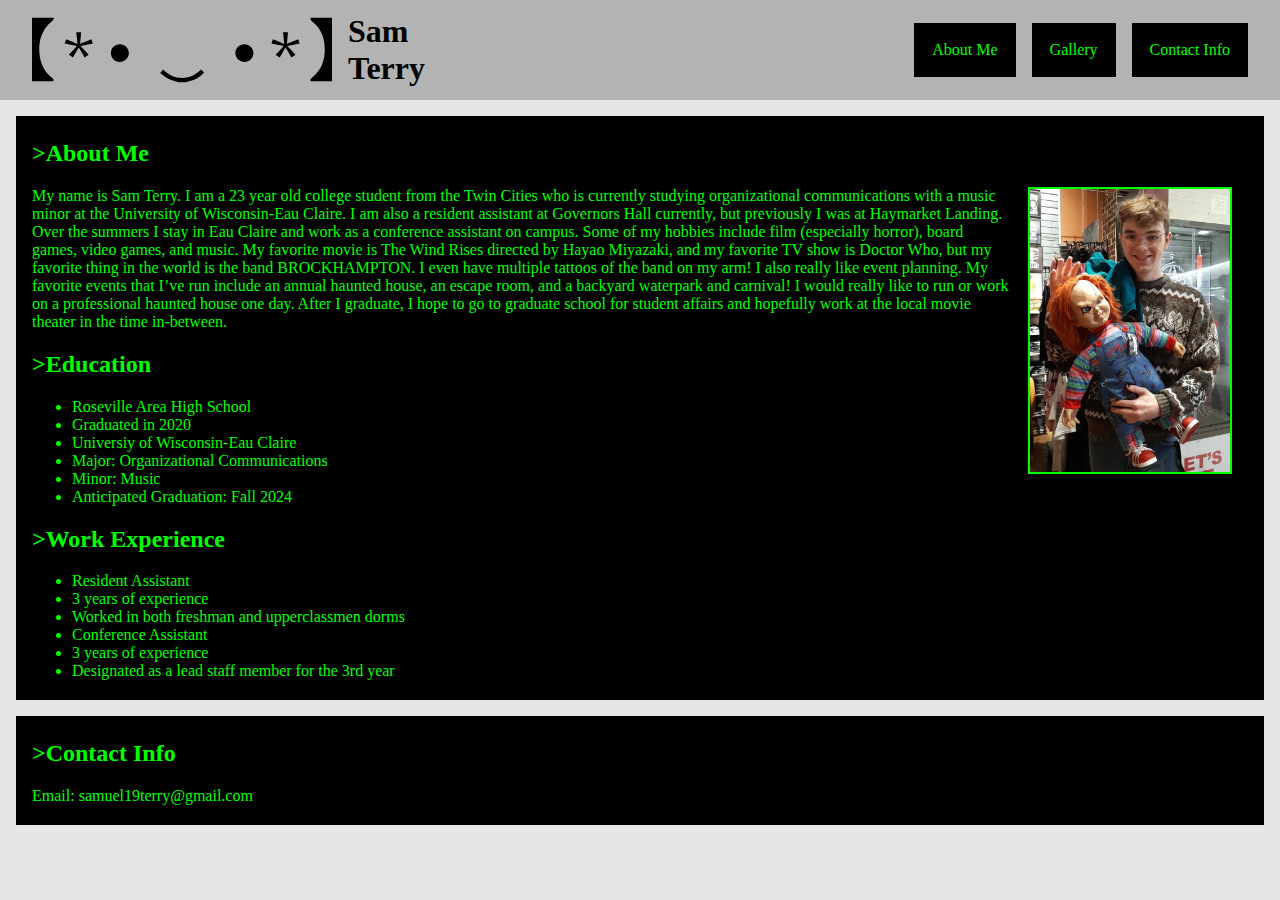
<file: index.html>
<!DOCTYPE html>
<html lang="en">
<head>
    <meta charset="UTF-8">
    <meta name="viewport" content="width=device-width, initial-scale=1.0">
    <title>Sam Terry</title>
    <link rel="stylesheet" href="styles.css">
    <link rel="icon" type="image/png" href="images/favicon-96x96.png" sizes="96x96">
    <link rel="icon" type="image/svg+xml" href="images/favicon.svg">
    <link rel="shortcut icon" href="images/favicon.ico">
    <link rel="apple-touch-icon" sizes="180x180" href="images/apple-touch-icon.png">
    <meta name="apple-mobile-web-app-title" content="MyWebSite">
    <link rel="manifest" href="images/site.webmanifest">
</head>
<body>
    <header>
        <div>
            <img src="images/logo.svg" alt="Smiling text emoji">
            <span id="sam"><h1>Sam Terry</h1></span>
        </div>
        <nav>
            <a href="index.html">About Me</a>
            <a href="gallery.html">Gallery</a>
            <a href="#contact">Contact Info</a>
        </nav>
    </header>
    <main>
        <div>
            <h2>>About Me</h2>
            <span class="about"><img src="images/sam.jpg" alt="Sam Terry holding a Chucky doll"></span>
            <p>My name is Sam Terry. I am a 23 year old college student from the Twin Cities who is currently studying organizational communications with a music minor at the University of Wisconsin-Eau Claire. I am also a resident assistant at Governors Hall currently, but previously I was at Haymarket Landing. Over the summers I stay in Eau Claire and work as a conference assistant on campus. Some of my hobbies include film (especially horror), board games, video games, and music. My favorite movie is The Wind Rises directed by Hayao Miyazaki, and my favorite TV show is Doctor Who, but my favorite thing in the world is the band BROCKHAMPTON. I even have multiple tattoos of the band on my arm! I also really like event planning. My favorite events that I’ve run include an  annual haunted house, an escape room, and a backyard waterpark and carnival! I would really like to run or work on a professional haunted house one day. After I graduate, I hope to go to graduate school for student affairs and hopefully work at the local movie theater in the time in-between.</p>
        </div>
        <div>
            <h2>>Education</h2>
            <ul>
                <li>Roseville Area High School</li>
                <li>Graduated in 2020</li>
                <li>Universiy of Wisconsin-Eau Claire</li>
                <li>Major: Organizational Communications</li>
                <li>Minor: Music</li>
                <li>Anticipated Graduation: Fall 2024</li>
            </ul>
        </div>
        <div>
            <h2>>Work Experience</h2>
            <ul>
                <li>Resident Assistant</li>
                <li>3 years of experience</li>
                <li>Worked in both freshman and upperclassmen dorms</li>
                <li>Conference Assistant</li>
                <li>3 years of experience</li>
                <li>Designated as a lead staff member for the 3rd year</li>
            </ul>
        </div>
    </main>
    <footer id="contact">
        <h2>>Contact Info</h2>
        <p>Email: samuel19terry@gmail.com</p>
    </footer>
</body>
</html>
</file>
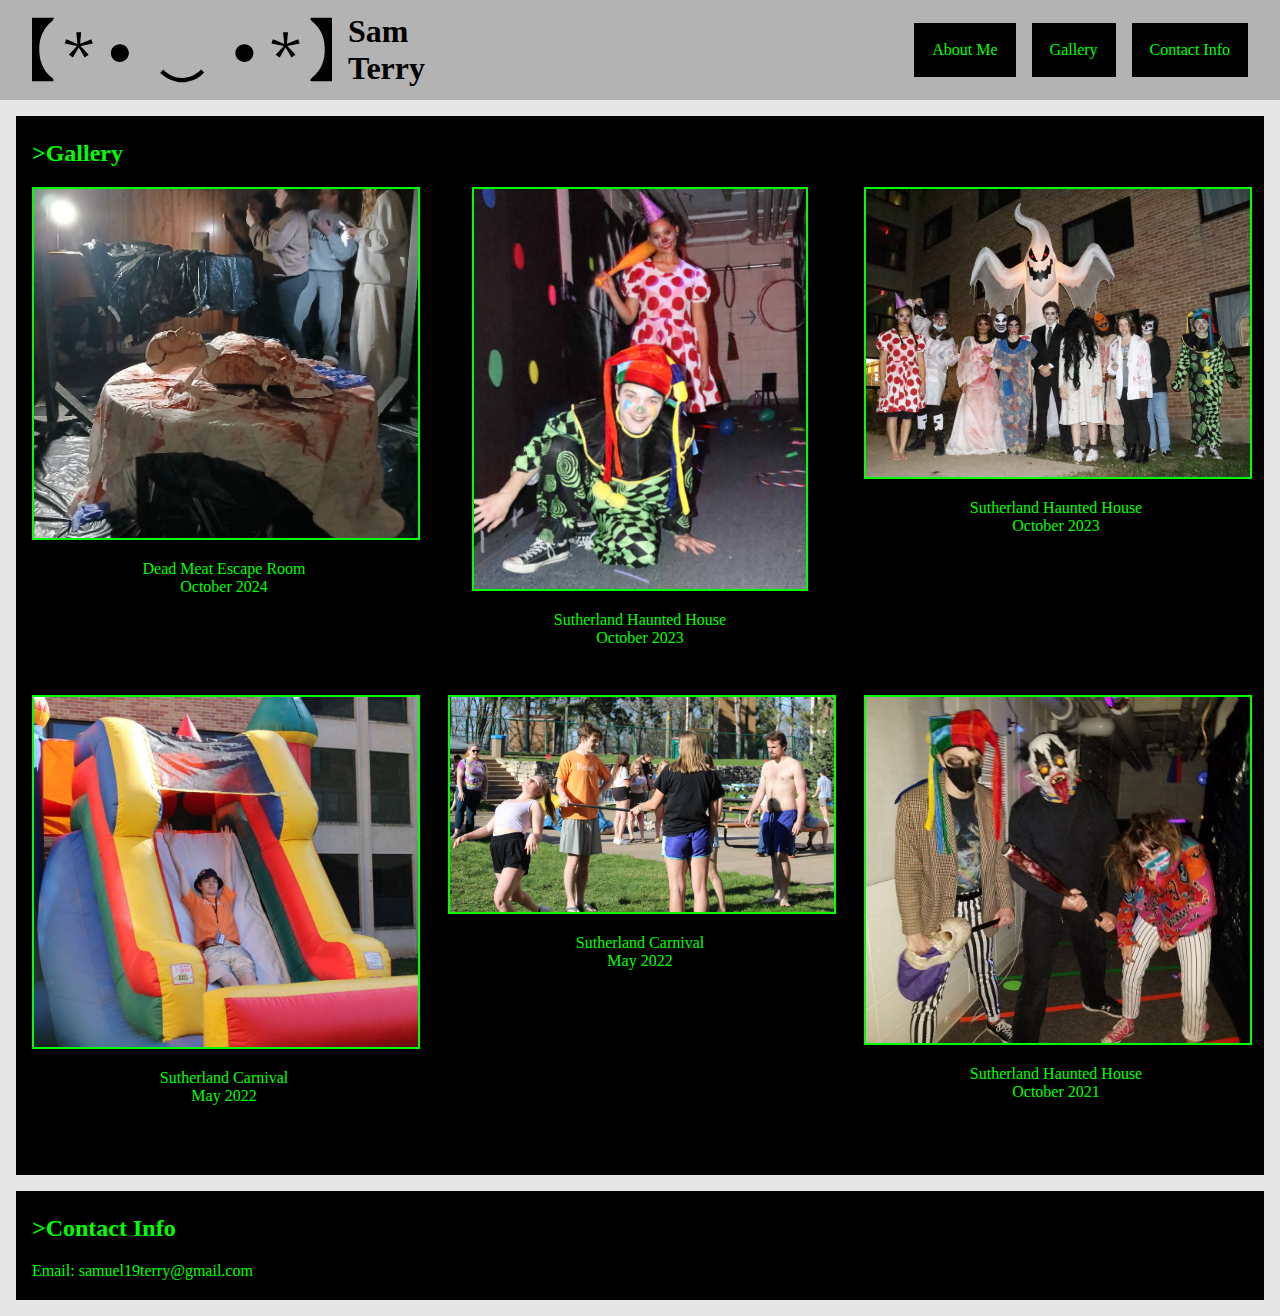
<file: gallery.html>
<!DOCTYPE html>
<html lang="en">
<head>
    <meta charset="UTF-8">
    <meta name="viewport" content="width=device-width, initial-scale=1.0">
    <title>Sam Terry</title>
    <link rel="stylesheet" href="styles.css">
    <link rel="icon" type="image/png" href="images/favicon-96x96.png" sizes="96x96">
    <link rel="icon" type="image/svg+xml" href="images/favicon.svg">
    <link rel="shortcut icon" href="images/favicon.ico">
    <link rel="apple-touch-icon" sizes="180x180" href="images/apple-touch-icon.png">
    <meta name="apple-mobile-web-app-title" content="MyWebSite">
    <link rel="manifest" href="images/site.webmanifest">
</head>
<body>
    <header>
        <div>
            <img src="images/logo.svg" alt="Smiling text emoji">
            <span id="sam"><h1>Sam Terry</h1></span>
        </div>
        <nav>
            <a href="index.html">About Me</a>
            <a href="gallery.html">Gallery</a>
            <a href="#contact">Contact Info</a>
        </nav>
    </header>
    <main>
        <h2>>Gallery</h2>
        <span id="gallery">
            <div class="gallery">
                <img src="images/escape.jpg" alt="Bloody CPR dummy on a table in an escape room">
                <p>Dead Meat Escape Room<br>October 2024</p>
            </div>
            <div class="gallery">
                <img src="images/house2023-1.JPG" alt="Two creepy clowns in a haunted house">
                <p>Sutherland Haunted House<br>October 2023</p>
            </div>
            <div class="gallery">
                <img src="images/house2023-2.JPG" alt="Group photo of scare actors outside of Sutherland Hall">
                <p>Sutherland Haunted House<br>October 2023</p>
            </div>
            <div class="gallery">
                <img src="images/carnival1.jpg" alt="Sam Terry on an inflatable slide">
                <p>Sutherland Carnival<br>May 2022</p>
            </div>
            <div class="gallery">
                <img src="images/carnival2.JPG" alt="People playing limbo in a backyard">
                <p>Sutherland Carnival<br>May 2022</p>
            </div>
            <div class="gallery">
                <img src="images/house2021.jpg" alt="Three scary clowns in a haunted house">
                <p>Sutherland Haunted House<br>October 2021</p>
            </div>
        </span>
    </main>
    <footer id="contact">
        <h2>>Contact Info</h2>
        <p>Email: samuel19terry@gmail.com</p>
    </footer>
</body>
</html>
</file>
<file: styles.css>
body{
    margin: 0;
    background-color: #e6e6e6;
    font-family: 'OCR A Extended', serif;
}
header{
    background-color: #b3b3b3;
    text-align: center;
    padding: 0 1rem 1rem;
}
header img{
    padding: 1rem 1rem 0;
    max-width: 300px;
}
nav{
    padding: 1rem 0;
}
a{
    text-decoration: none;
    color: #00ff00;
    background-color: black;
    padding: 1rem;
    border: 2px solid transparent;
    margin: 0 .5rem 0;
}
a:hover{
    border: 2px solid #00ff00;
}
main{
    background-color: black;
    margin: 1rem;
    padding: .25rem 1rem;
}
h2{
    color: #00ff00;
}
p{
    color: #00ff00;
}
li{
    color: #00ff00;
}
footer{
    background-color: black;
    margin: 1rem;
    padding: .25rem 1rem;
}
#gallery{
    display: grid;
    grid-template: 1fr 1fr / 1fr 1fr 1fr;
    gap: 2rem;
    justify-items: center;
}
main img{
    border: 2px solid #00ff00;
}
.about{
    float: right;
    margin-left: 1rem;
    margin-right: 1rem;
}
.about img{
    max-width: 200px;
}
.gallery{
    text-align: center;
}
.gallery img{
    width: fit-content;
    max-height: 250px;
}
img{
    max-width: 100%;
}
@media (max-width:500px){
    .about{
        display: block;
        text-align: center;
        float: none;
    }
    a{
        margin: 0;
    }
}
@media (max-width:750px){
    #gallery{
        grid-template: 1fr 1fr 1fr / 1fr 1fr;
    }
}
@media (min-width:750px){
    .gallery img{
        max-height: 400px;
    }
}
@media (min-width:1000px){
    header{
        display: flex;
        justify-content: space-between;
        padding: 0 1rem 0;
        max-height: 100px;
    }
    header img{
        padding: 1rem;
    }
    header>div{
        display: flex;
    }
    h1{
        text-align: left;
    }
    nav{
        display: flex;
        text-align: center;
        align-items: center;
        padding: 1rem;
        position: relative;
        left: 8px;
    }
    #sam{
        display: flex;
        align-items: center;
    }
}
</file>
